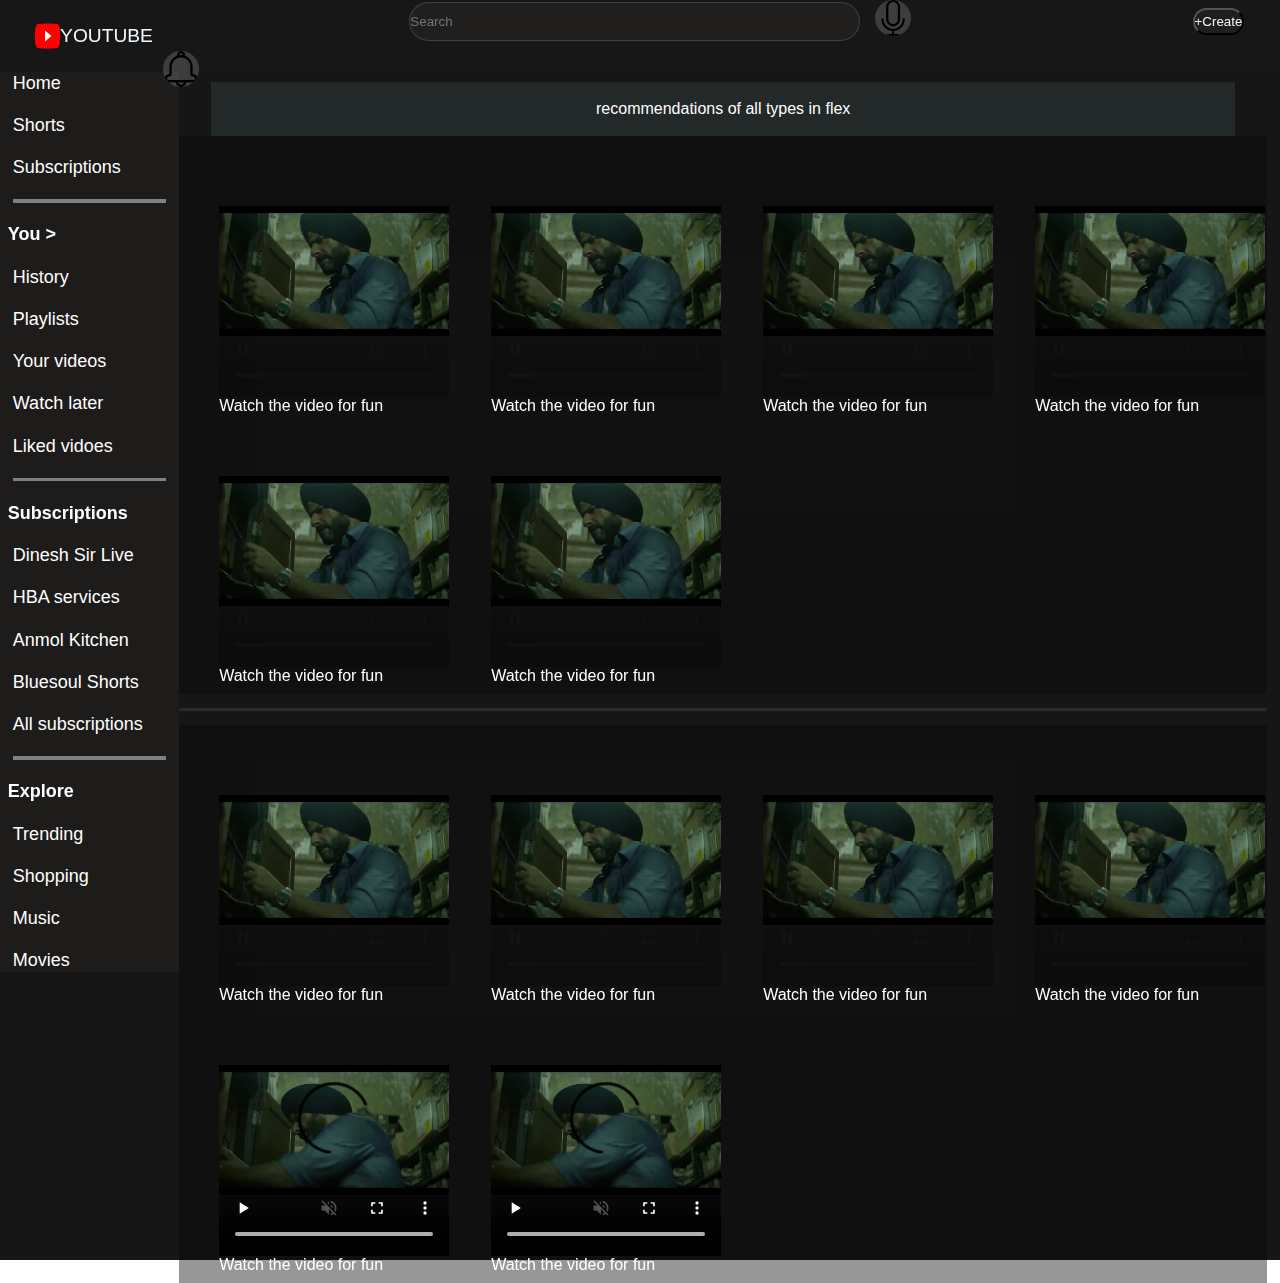
<file: index.html>
<!DOCTYPE html>
<html lang="en">

<head>
  <meta charset="UTF-8">
  <meta name="viewport" content="width=device-width, initial-scale=1.0">
  <title>YOUTUBE</title>
  <link rel="stylesheet" href="yt.css">
</head>

<body>
  <div class="cont">
    <div class="nav">
      <img src="youtube.png">
      YOUTUBE
      <div id="search">
        <input type="text" placeholder="Search">
        <img class="img2" src="microphone.png">

        <button>+Create</button>
        <img class="img3" src="notification (1).png">
      </div>
    </div>
    <div class="screen">
      <div class="icons">
        <div>Home</div>
        <div>Shorts</div>
        <div>Subscriptions</div>
        <div class="line"></div>
        <div style="transform: translateX(-5px); font-weight: 900;">You ></div>
        <div>History</div>
        <div>Playlists</div>
        <div>Your videos</div>
        <div>Watch later</div>
        <div>Liked vidoes</div>
        <div class="line"></div>
        <div style="transform: translateX(-5px); font-weight: 900;">Subscriptions</div>
        <div>Dinesh Sir Live</div>
        <div>HBA services</div>
        <div>Anmol Kitchen</div>
        <div>Bluesoul Shorts</div>
        <div>All subscriptions</div>
        <div class="line"></div>
        <div style="transform: translateX(-5px); font-weight: 900;">Explore</div>
        <div>Trending</div>
        <div>Shopping</div>
        <div>Music</div>
        <div>Movies
        </div>
      </div>
      <div class="screen2">
        <div class="recom">
          recommendations of all types in flex
        </div>
        <div class="main">
          <div class="box">
            <video src="projectvid (2).m4v" controls autoplay muted></video>
            Watch the video for fun
          </div>
          <div class="box">
            <video src="projectvid (2).m4v" controls autoplay muted></video>
            Watch the video for fun
          </div>
          <div class="box">
            <video src="projectvid (2).m4v" controls autoplay muted></video>
            Watch the video for fun
          </div>
          <div class="box">
            <video src="projectvid (2).m4v" controls autoplay muted></video>
            Watch the video for fun
          </div>
          <div class="box">
            <video src="projectvid (2).m4v" controls autoplay muted></video>
            Watch the video for fun
          </div>
          <div class="box">
            <video src="projectvid (2).m4v" controls autoplay muted></video>
            Watch the video for fun
          </div>
        </div>

        <div class="line2">

        </div>
        <div class="main">
          <div class="box">
            <video src="projectvid (2).m4v" controls autoplay muted></video>
            Watch the video for fun
          </div>
          <div class="box">
            <video src="projectvid (2).m4v" controls autoplay muted></video>
            Watch the video for fun
          </div>
          <div class="box">
            <video src="projectvid (2).m4v" controls autoplay muted></video>
            Watch the video for fun
          </div>
          <div class="box">
            <video src="projectvid (2).m4v" controls autoplay muted></video>
            Watch the video for fun
          </div>
          <div class="box">
            <video src="projectvid (2).m4v" controls autoplay muted></video>
            Watch the video for fun
          </div>
          <div class="box">
            <video src="projectvid (2).m4v" controls autoplay muted></video>
            Watch the video for fun
          </div>
        </div>
      </div>
    </div>
</body>

</html>
</file>
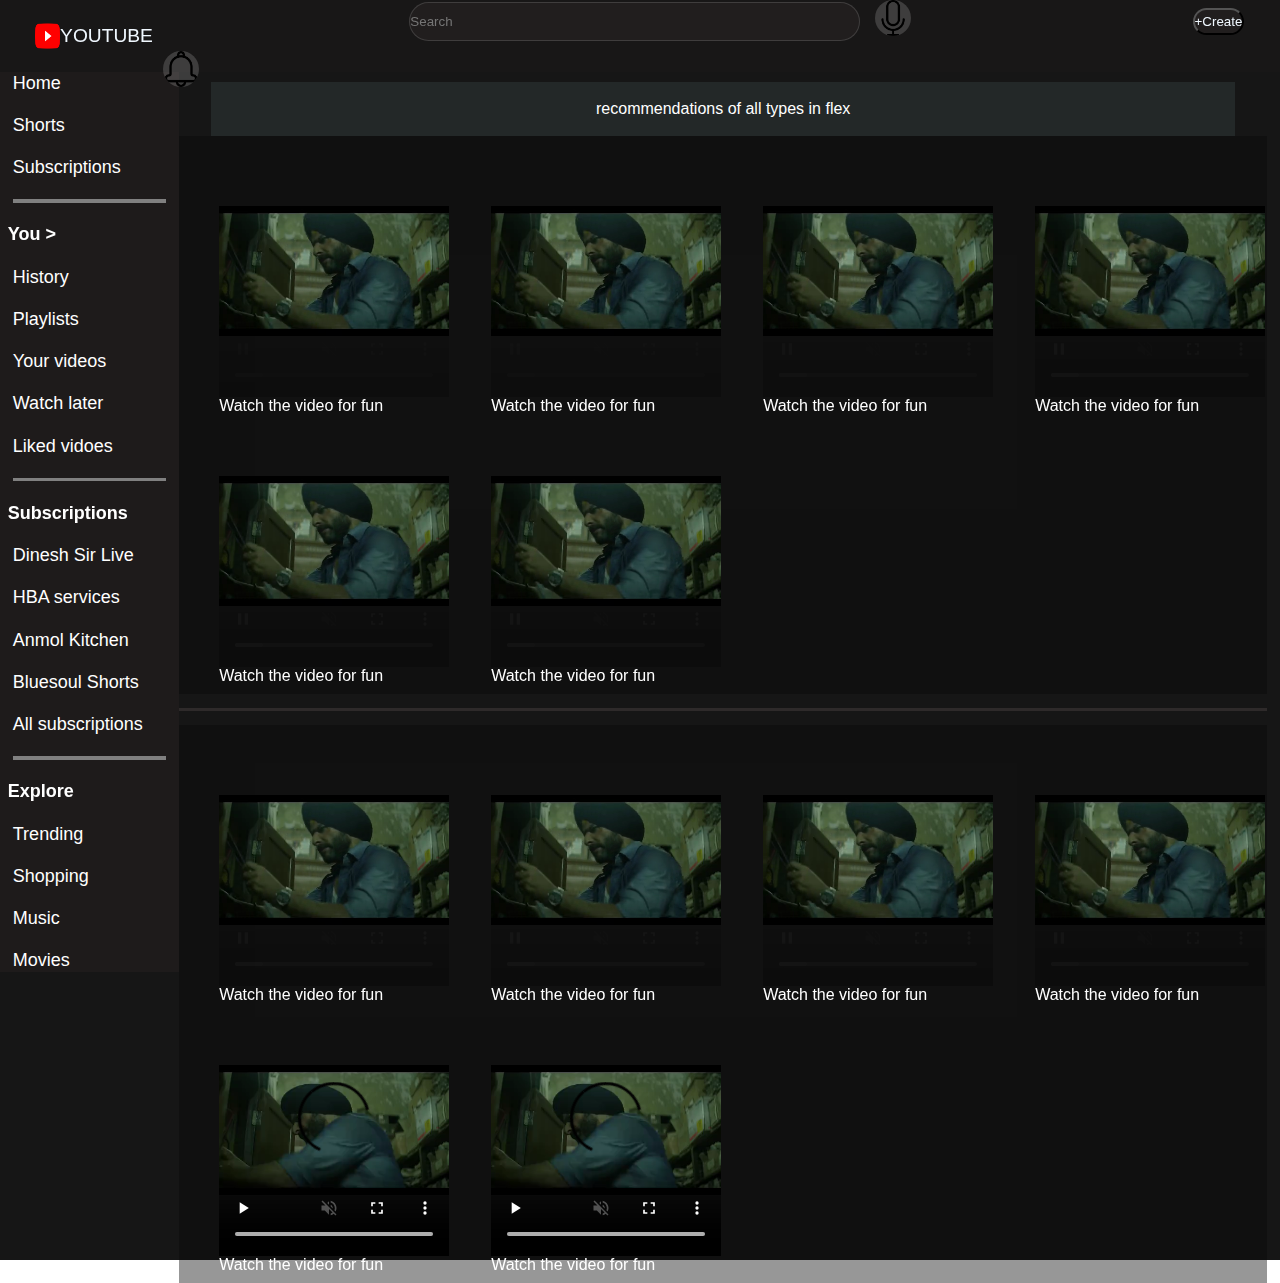
<file: yt.html>
<!DOCTYPE html>
<html lang="en">

<head>
  <meta charset="UTF-8">
  <meta name="viewport" content="width=device-width, initial-scale=1.0">
  <title>YOUTUBE</title>
  <link rel="stylesheet" href="yt.css">
</head>

<body>
  <div class="cont">
    <div class="nav">
      <img src="youtube.png">
      YOUTUBE
      <div id="search">
        <input type="text" placeholder="Search">
        <img class="img2" src="microphone.png">

        <button>+Create</button>
        <img class="img3" src="notification (1).png">
      </div>
    </div>
    <div class="screen">
      <div class="icons">
        <div>Home</div>
        <div>Shorts</div>
        <div>Subscriptions</div>
        <div class="line"></div>
        <div style="transform: translateX(-5px); font-weight: 900;">You ></div>
        <div>History</div>
        <div>Playlists</div>
        <div>Your videos</div>
        <div>Watch later</div>
        <div>Liked vidoes</div>
        <div class="line"></div>
        <div style="transform: translateX(-5px); font-weight: 900;">Subscriptions</div>
        <div>Dinesh Sir Live</div>
        <div>HBA services</div>
        <div>Anmol Kitchen</div>
        <div>Bluesoul Shorts</div>
        <div>All subscriptions</div>
        <div class="line"></div>
        <div style="transform: translateX(-5px); font-weight: 900;">Explore</div>
        <div>Trending</div>
        <div>Shopping</div>
        <div>Music</div>
        <div>Movies
        </div>
      </div>
      <div class="screen2">
        <div class="recom">
          recommendations of all types in flex
        </div>
        <div class="main">
          <div class="box">
            <video src="projectvid (2).m4v" controls autoplay muted></video>
            Watch the video for fun
          </div>
          <div class="box">
            <video src="projectvid (2).m4v" controls autoplay muted></video>
            Watch the video for fun
          </div>
          <div class="box">
            <video src="projectvid (2).m4v" controls autoplay muted></video>
            Watch the video for fun
          </div>
          <div class="box">
            <video src="projectvid (2).m4v" controls autoplay muted></video>
            Watch the video for fun
          </div>
          <div class="box">
            <video src="projectvid (2).m4v" controls autoplay muted></video>
            Watch the video for fun
          </div>
          <div class="box">
            <video src="projectvid (2).m4v" controls autoplay muted></video>
            Watch the video for fun
          </div>
        </div>

        <div class="line2">

        </div>
        <div class="main">
          <div class="box">
            <video src="projectvid (2).m4v" controls autoplay muted></video>
            Watch the video for fun
          </div>
          <div class="box">
            <video src="projectvid (2).m4v" controls autoplay muted></video>
            Watch the video for fun
          </div>
          <div class="box">
            <video src="projectvid (2).m4v" controls autoplay muted></video>
            Watch the video for fun
          </div>
          <div class="box">
            <video src="projectvid (2).m4v" controls autoplay muted></video>
            Watch the video for fun
          </div>
          <div class="box">
            <video src="projectvid (2).m4v" controls autoplay muted></video>
            Watch the video for fun
          </div>
          <div class="box">
            <video src="projectvid (2).m4v" controls autoplay muted></video>
            Watch the video for fun
          </div>
        </div>
      </div>
    </div>
</body>

</html>
</file>
<file: yt.css>
.cont {
    margin: 0;
    padding: 0;
    top: 0%;
    height: 140vh;
    width: 100vw;
    background-color: rgba(0, 0, 0, 0.915);
}

* {
    margin: 0;
    padding: 0;
    font-family: 'Gill Sans', 'Gill Sans MT', Calibri, 'Trebuchet MS', sans-serif;
}

img {
    height: 4vh;
    width: 2vw;
    margin-left: 30px;
}

.nav {
    padding: 0.5vh;
    display: flex;
    color: aliceblue;
    font-style: normal;
    font-size: larger;
    align-items: center;
    align-content: center;
    align-self: center;
    height: 7vh;
    width: 100vw;
    position: sticky;
    top: 0;
    background-color: rgba(28, 25, 25, 0.425);
}

input {
    height: 4vh;
    width: 35vw;
    background-color: rgb(33, 30, 30);
    border: 0.5px solid rgba(128, 128, 128, 0.319);
    border-radius: 55px;
    margin-left: 20vw;
    color: aliceblue;
    padding: 0.5px;

}

.img2,
.img3 {
    border-radius: 100%;
    height: 4vh;
    width: 4vh;
    background-color: rgba(255, 255, 255, 0.164);
    ;
    transform: translate(-20px, 10px);
    cursor: grab;
}

button {
    height: 3vh;
    width: 4vw;
    border-radius: 55px;
    font-weight: 200;
    color: aliceblue;
    background-color: rgb(33, 30, 30);
    margin-left: 20vw;
    cursor: pointer;
}

.icons {
    color: white;
    font-weight: 200;
    font-size: large;
    width: 14vw;
    height: 100vh;
    display: grid;
    cursor: pointer;
    overflow-y: hidden;
    justify-content: center;
    align-items: center;
    overflow-y: scroll;
    gap: 20px;
    background-color: rgb(30, 27, 27);
}

.line {
    width: 12vw;
    height: 0.4vh;
    background-color: grey;
}

div.icons:hover {
    background-color: black;
}

.recom {
    height: 6vh;
    width: 80vw;
    margin: auto;
    margin-top: 10px;
    background-color: rgb(35, 40, 40);
    color: white;
    justify-content: center;
    text-align: center;
    align-items: center;
    align-content: center;
}

.screen {
    display: flex;
}

.main {
    height: 62vh;
    width: 85vw;
    background-color: rgba(10, 10, 10, 0.425);
    display: grid;
    grid-template-columns: 1fr 1fr 1fr 1fr;
    justify-content: center;
    justify-items: center;
    margin: auto;
    align-items: center;
    align-content: center;
}

.box {
    width: 15vw;
    height: 30vh;
    color: white;
    font-weight: 500;
    display: grid;
}

.line2 {
    height: 0.4vh;
    width: 85vw;
    background-color: rgb(46, 42, 42);
    margin-top: 1.5vh;
    margin-bottom: 1.5vh;
}

video {
    width: 18vw;
    height: 28vh;
}
</file>
